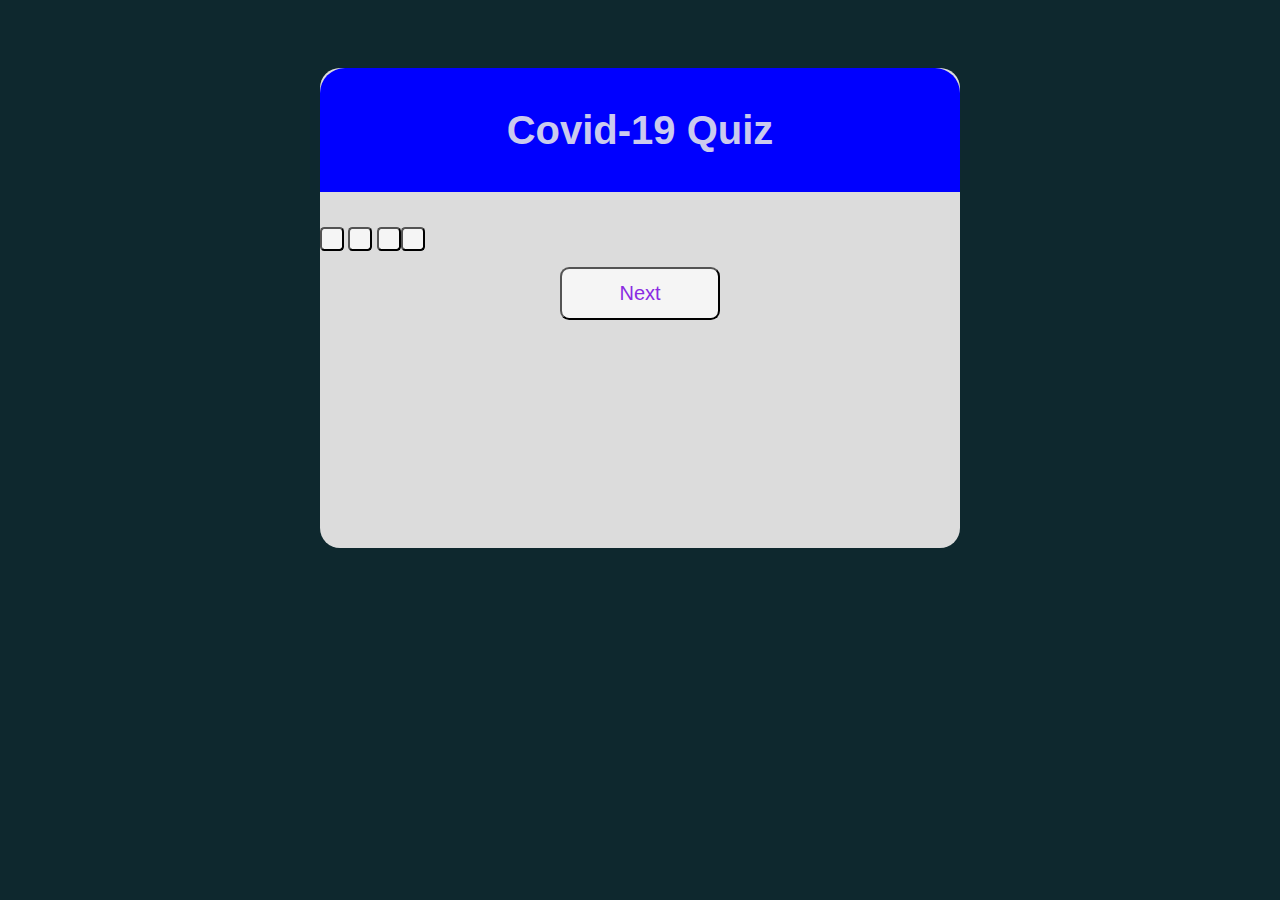
<file: index.html>
<!DOCTYPE html>
<html lang="en">

<head>
  <meta charset="UTF-8" />
  <meta name="viewport" content="width=device-width, initial-scale=1.0"/>
  <title>quizGame</title>
</head>
<link rel="stylesheet" type= "text/css" href= "quizGame.css"/>
<div class="first">

<header>Covid-19 Quiz</header>

<div><p id="p1"> </p></div>
<div id="answerContainer"><p><button id="a" onclick="checkOption(event)"></button>  <button id="b" onclick="checkOption(event)"></button> <button id="c" onclick="checkOption(event)"></button><button id="d" onclick="checkOption(event)"></button> </p></div>

<footer>
<button id="but">Next</button>
</footer>
</div>
<script src="quizGame.js"></script>
</body>
</html>
</file>
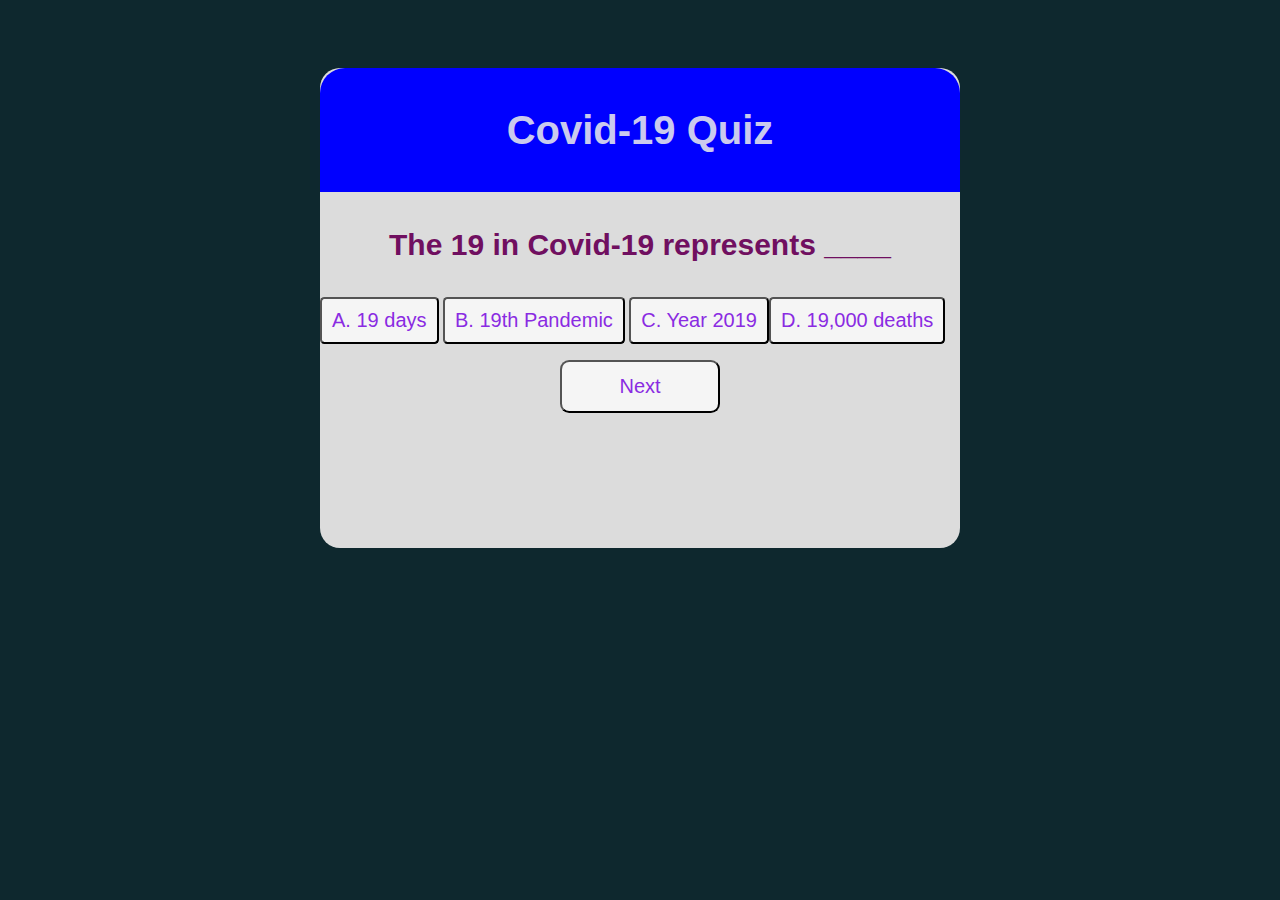
<file: Index.html>
<!DOCTYPE html>
<html lang="en">

<head>
  <meta charset="UTF-8" />
  <meta name="viewport" content="width=device-width, initial-scale=1.0" />
  <title>quizGame</title>
</head>
<link rel="stylesheet" type="text/css" href="quizGame.css" />
<div class="first">

  <header>Covid-19 Quiz</header>
  <div><button id="start">Start Quiz</button></div>
  <div id = "options">
    <div>
    <p id="p1"> </p>
  </div>
  <div>
    <p><button id="a" onclick="checkOption(event)"></button> <button id="b" onclick="checkOption(event)"></button>
      <button id="c" onclick="checkOption(event)"></button><button id="d" onclick="checkOption(event)"></button> </p>
  </div>
</div>
<footer>
  <button id="but">Next</button>
</footer>
</div>
<script src="quizGame.js"></script>
</body>

</html>
</file>
<file: quizGame.css>
html {
    box-sizing: border-box;
    font-family: -apple-system, BlinkMacSystemFont,
        segoe ui, Roboto, helvetica neue, Arial, noto sans,
        sans-serif, apple color emoji, segoe ui emoji,
        segoe ui symbol, noto color emoji;
    line-height: 1.5;
}

header {
    font-weight: 700;
    font-size: 40px;
    border-top-right-radius:25px;
    border-top-left-radius: 25px;
    color:rgb(202, 202, 238);
    background-color: blue;
    text-align: center;
    justify-content: center;
    padding: 2rem;
    
  }
  body {
    background-color: rgba(2, 29, 36, 0.952);
    background-size: cover;
    background-repeat: no-repeat;
    padding-top: 60px;
    }


    #but{font-size: 20px;
        color:blueviolet;
        border-radius: 0.575rem;
        padding: 13px;
        width: 25%;
        background-color: whitesmoke;
        text-decoration:none;}
        

.first{ 
background-color: gainsboro;
border-radius: 20px;

width: 80%;
margin: auto;
max-width: 40rem;
height: 30rem;
box-sizing: inherit;}

#a,#b,#c,#d {
    font-size: 20px;
    color:blueviolet;
    border-radius: 0.275rem;
    padding: 10px;
    background-color: whitesmoke;
    text-decoration:none;
    
  }

.questions{
    text-align: center;
    font-size: 40px;
    background-color: powderblue;
    padding: 2px;
    border-radius: 2rem;
}
  .options{

      text-align: center;}
  footer{
      text-align: center;
      margin-top: auto;
    
  }
  #p1{
    font-weight: 700;
    font-size: 30px;
    color:rgb(112, 15, 96);
    text-align: center;
    justify-content: center;
    

  }
</file>
